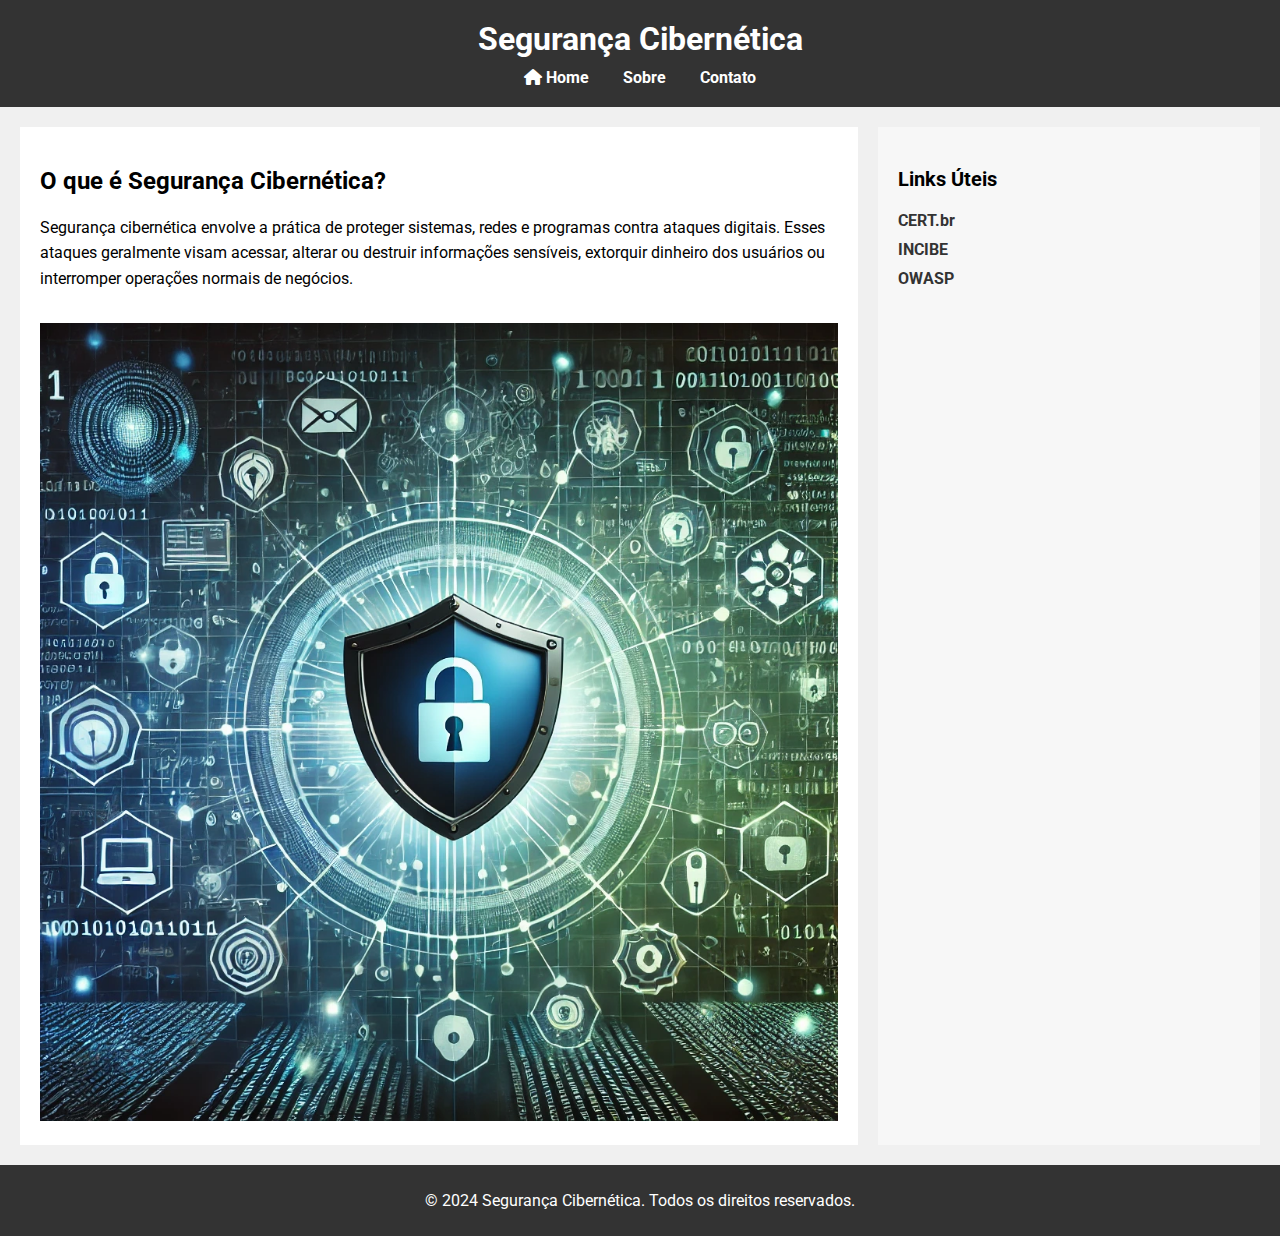
<file: index.html>
<!DOCTYPE html>
<html lang="pt-br">
<head>
    <meta charset="UTF-8">
    <meta name="viewport" content="width=device-width, initial-scale=1.0">
    <title>Segurança Cibernética</title>
    <link rel="stylesheet" href="styles.css">
    <link rel="stylesheet" href="https://cdnjs.cloudflare.com/ajax/libs/font-awesome/6.0.0-beta3/css/all.min.css">
    <link href="https://fonts.googleapis.com/css2?family=Roboto:wght@400;700&display=swap" rel="stylesheet">
</head>
<body>
    <header>
        <h1>Segurança Cibernética</h1>
        <nav>
            <ul>
                <li><a href="index.html"><i class="fas fa-home"></i> Home</a></li>
                <li><a href="sobre.html">Sobre</a></li>
                <li><a href="https://wa.me/5541996784942">Contato</a></li>
            </ul>
        </nav>
    </header>

    <main>
        <section id="home">
            <h2>O que é Segurança Cibernética?</h2>
            <p>
                Segurança cibernética envolve a prática de proteger sistemas, redes e programas contra ataques digitais. Esses ataques geralmente visam acessar, alterar ou destruir informações sensíveis, extorquir dinheiro dos usuários ou interromper operações normais de negócios.
            </p>
            <img src="ciberseguranca.webp" alt="Escudo digital cercado por ícones de cadeado, chaves e dados criptografados com fundo de rede digital e código binário em tons de azul e verde, representando a segurança cibernética">
        </section>

        <aside>
            <h3>Links Úteis</h3>
            <ul>
                <li><a href="https://www.cert.br" target="_blank">CERT.br</a></li>
                <li><a href="https://www.incibe.es" target="_blank">INCIBE</a></li>
                <li><a href="https://www.owasp.org" target="_blank">OWASP</a></li>
            </ul>
        </aside>
    </main>

    <footer>
        <p>&copy; 2024 Segurança Cibernética. Todos os direitos reservados.</p>
    </footer>
</body>
</html>
</file>
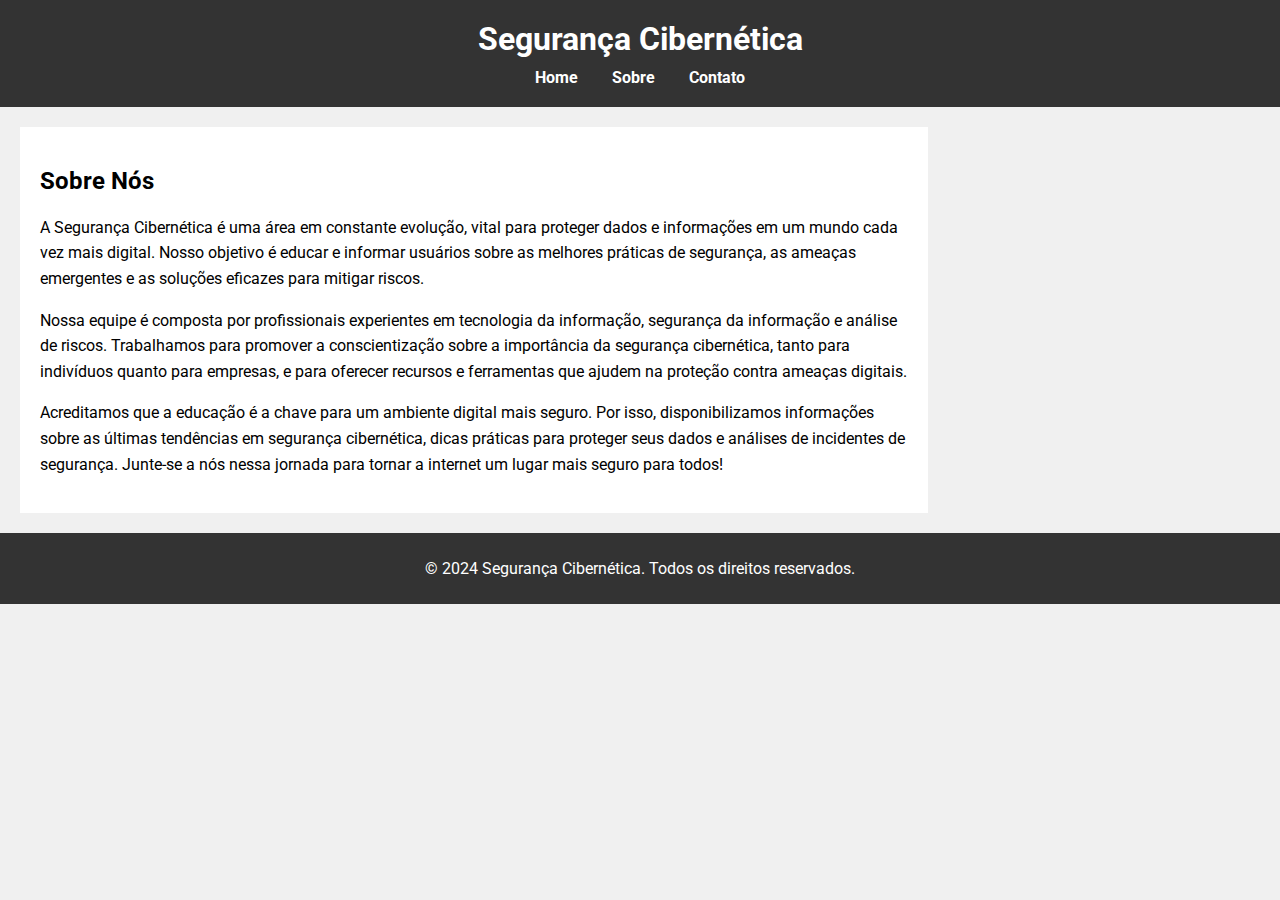
<file: sobre.html>
<!DOCTYPE html>
<html lang="pt-br">
<head>
    <meta charset="UTF-8">
    <meta name="viewport" content="width=device-width, initial-scale=1.0">
    <title>Sobre - Segurança Cibernética</title>
    <link rel="stylesheet" href="styles.css">
    <link href="https://fonts.googleapis.com/css2?family=Roboto:wght@400;700&display=swap" rel="stylesheet">
</head>
<body>
    <header>
        <h1>Segurança Cibernética</h1>
        <nav>
            <ul>
                <li><a href="index.html">Home</a></li>
                <li><a href="sobre.html">Sobre</a></li>
                <li><a href="https://wa.me/5541996784942">Contato</a></li>
            </ul>
        </nav>
    </header>

    <main>
        <section>
            <h2>Sobre Nós</h2>
            <p>
                A Segurança Cibernética é uma área em constante evolução, vital para proteger dados e informações em um mundo cada vez mais digital. Nosso objetivo é educar e informar usuários sobre as melhores práticas de segurança, as ameaças emergentes e as soluções eficazes para mitigar riscos.
            </p>
            <p>
                Nossa equipe é composta por profissionais experientes em tecnologia da informação, segurança da informação e análise de riscos. Trabalhamos para promover a conscientização sobre a importância da segurança cibernética, tanto para indivíduos quanto para empresas, e para oferecer recursos e ferramentas que ajudem na proteção contra ameaças digitais.
            </p>
            <p>
                Acreditamos que a educação é a chave para um ambiente digital mais seguro. Por isso, disponibilizamos informações sobre as últimas tendências em segurança cibernética, dicas práticas para proteger seus dados e análises de incidentes de segurança. Junte-se a nós nessa jornada para tornar a internet um lugar mais seguro para todos!
            </p>
        </section>
    </main>

    <footer>
        <p>&copy; 2024 Segurança Cibernética. Todos os direitos reservados.</p>
    </footer>
</body>
</html>
</file>
<file: styles.css>
/* Estilo global */
body {
    font-family: 'Roboto', sans-serif;
    margin: 0;
    padding: 0;
    background-color: #f0f0f0;
}

/* Estilo do header */
header {
    background-color: #333;
    color: white;
    text-align: center;
    padding: 20px 0;
}

header h1 {
    margin: 0;
}

nav ul {
    list-style: none;
    padding: 0;
    margin: 10px 0 0 0;
}

nav ul li {
    display: inline;
    margin: 0 15px;
}

nav ul li a {
    color: white;
    text-decoration: none;
    font-weight: bold;
}

nav ul li a:hover {
    color: #FFD700;
}

/* Estilo do main e layout de colunas */
main {
    display: flex;
    margin: 20px;
}

section {
    width: 70%;
    background-color: #fff;
    padding: 20px;
    margin-right: 20px;
}

section h2 {
    font-size: 24px;
}

section p {
    line-height: 1.6;
}

section img {
    width: 100%;
    height: auto;
    margin-top: 15px;
}

/* Estilo do aside */
aside {
    width: 30%;
    background-color: #f7f7f7;
    padding: 20px;
}

aside h3 {
    font-size: 20px;
}

aside ul {
    list-style: none;
    padding: 0;
}

aside ul li {
    margin-bottom: 10px;
}

aside ul li a {
    text-decoration: none;
    color: #333;
    font-weight: bold;
}

aside ul li a:hover {
    color: #FF4500;
}

/* Estilo do footer */
footer {
    background-color: #333;
    color: white;
    text-align: center;
    padding: 10px 0;
    margin-top: 20px;
}
</file>
